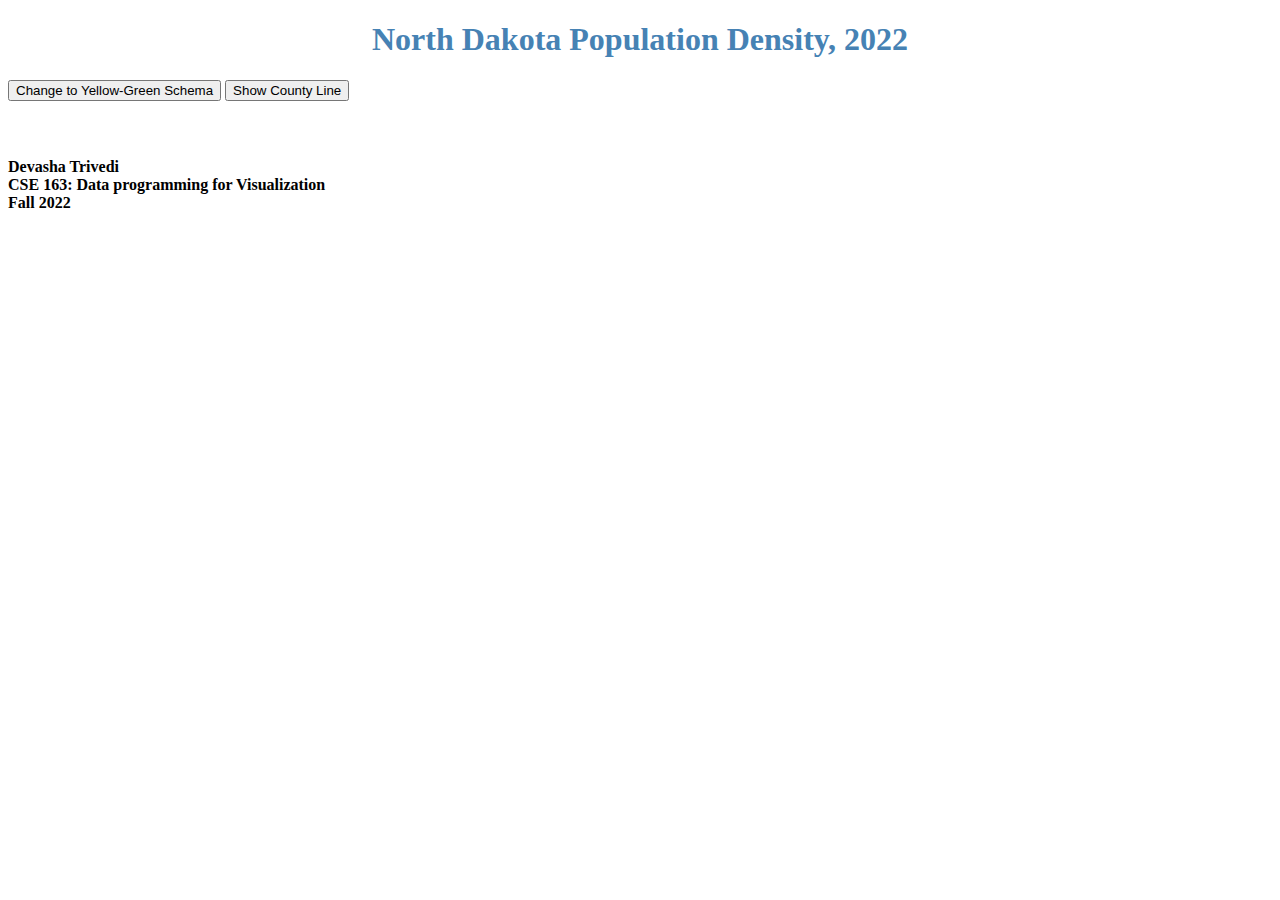
<file: index.html>
<!DOCTYPE html>
<html> 
  <head>
    <!-- Meta Tag -->
    <meta charset="utf-8">
    <title>Population Density</title>
    <link rel="stylesheet" type="text/css" href="uspopdensity.css">
    <!-- D3.js Source -->
    <script type= "text/javascript" src="https://d3js.org/d3.v4.min.js"></script>
    <script type= "text/javascript" src="https://d3js.org/d3-scale-chromatic.v1.min.js"></script>
    <script type= "text/javascript" src="https://d3js.org/topojson.v2.min.js"></script>
  </head>
  <body>
    <h1 style = "text-align:center; color:steelblue"><bold> North Dakota Population Density, 2022 </bold></h1>
    <!-- Your D3.js code for making a Bar Graph -->
    <div id="legend"></div>
    <button id="schema" onclick="changeColorScheme('schemeOrRd')">Change to Yellow-Green Schema</button>
    <!--button onclick="changeColorScheme('schemeYlGn')">Yellow Green</button-->

    <button id="countyLines" onclick="changeCountyBorder()">Show County Line</button>

    <br><br><br>
    <script type="text/javascript" src="uspopdensity.js"></script>
      <h4>Devasha Trivedi<br>CSE 163: Data programming for Visualization<br>Fall 2022</h4>
  </body>
</html>
</file>
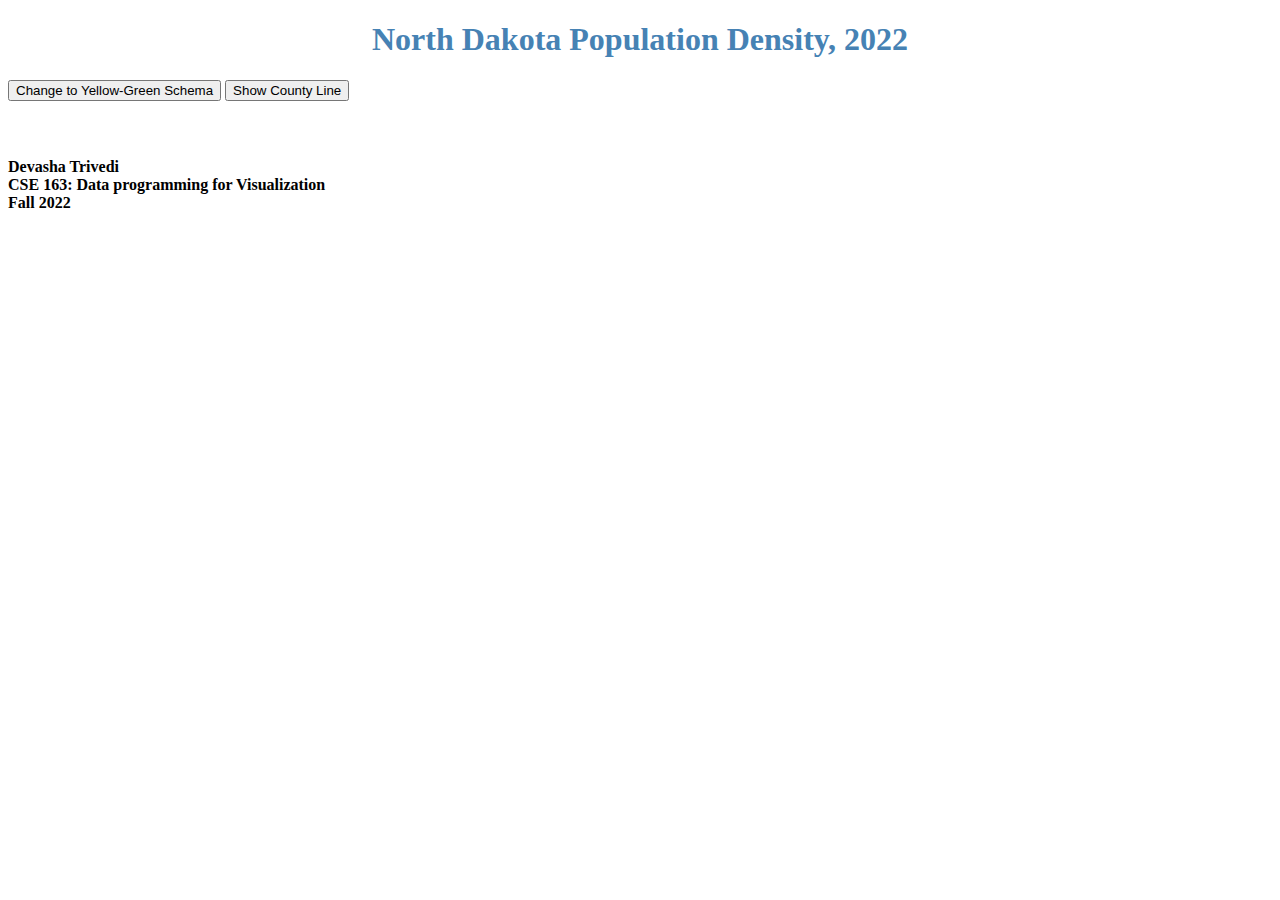
<file: uspopdensity.html>
<!DOCTYPE html>
<html> 
  <head>
    <!-- Meta Tag -->
    <meta charset="utf-8">
    <title>Population Density</title>
    <link rel="stylesheet" type="text/css" href="uspopdensity.css">
    <!-- D3.js Source -->
    <script type= "text/javascript" src="https://d3js.org/d3.v4.min.js"></script>
    <script type= "text/javascript" src="https://d3js.org/d3-scale-chromatic.v1.min.js"></script>
    <script type= "text/javascript" src="https://d3js.org/topojson.v2.min.js"></script>
  </head>
  <body>
    <h1 style = "text-align:center; color:steelblue"><bold> North Dakota Population Density, 2022 </bold></h1>
    <!-- Your D3.js code for making a Bar Graph -->
    <div id="legend"></div>
    <button id="schema" onclick="changeColorScheme('schemeOrRd')">Change to Yellow-Green Schema</button>
    <!--button onclick="changeColorScheme('schemeYlGn')">Yellow Green</button-->

    <button id="countyLines" onclick="changeCountyBorder()">Show County Line</button>

    <br><br><br>
    <script type="text/javascript" src="uspopdensity.js"></script>
      <h4>Devasha Trivedi<br>CSE 163: Data programming for Visualization<br>Fall 2022</h4>
  </body>
</html>
</file>
<file: uspopdensity.css>
.counties {
    fill: none;
    /* stroke: none; */
    /* stroke-width: 1px; */
}
  
.states {
    fill: none;
    stroke: black;
    stroke-width: 0px;
}

.tooltip {
    background: #333;
    border-radius: 2px;
    color: #fff;
    font-size: 12px;
    padding: 4px;
    position: absolute;
  }

  /**/
  .outline {
    fill: none;
    stroke: #000;
    stroke-width: 1px;
  }
  
  .feature {
    fill: #ccc;
  }
  
  .mesh {
    fill: none;
  }
  
  .counties {
      fill: none;
      stroke: black;
      stroke-width: .1px;
  }
</file>
